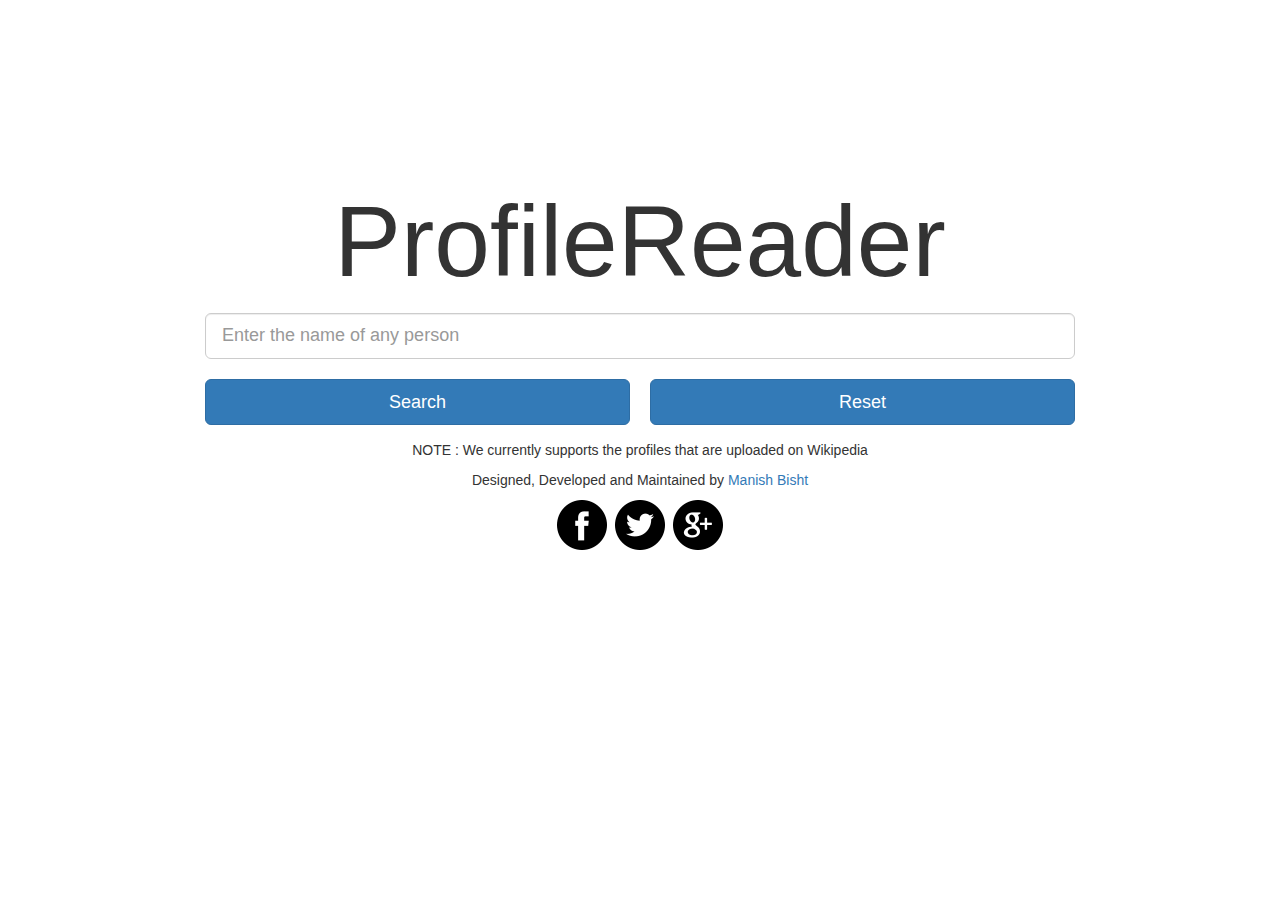
<file: index.html>
<!DOCTYPE html>
<html lang="en">
  <head>
    <meta charset="utf-8">
    <meta http-equiv="X-UA-Compatible" content="IE=edge">
    <meta name="viewport" content="width=device-width, initial-scale=1">
    <meta name="description" content="">
    <meta name="author" content="Manish Bisht">
    <link rel="icon" href="images/Logo.jpg">

    <title>Profile Reader by Manish Bisht</title>
    <link href="css/bootstrap.min.css" rel="stylesheet">
    <link href="css/cover.css" rel="stylesheet">
    <script src="js/ie-emulation-modes-warning.js"></script>
  </head>
  <body>
  <script type="text/javascript">
  function getRandomColor() {
    var letters = '0123456789ABCDEF'.split('');
    var color = '#';
    for (var i = 0; i < 6; i++ ) {
        color += letters[Math.floor(Math.random() * 16)];
    }
    return color;
}

toggle_color(2000, 500);

function toggle_color(cycle_time, wait_time) {
 
    setInterval(function first_color() {
        document.getElementById('header').style.color = getRandomColor();
        setTimeout(change_color, wait_time);
    }, cycle_time);
 
    function change_color() {
        document.getElementById('header').style.color = getRandomColor();
    }
} 

     var Start = new SpeechSynthesisUtterance();
     Start.text = "Good Evening Sir. Welcome to Profile Reader. Today is "+Date()+"Enter the name of the person you want to search";
     Start.lang = 'en-US';
     Start.rate = 1.0;
     Start.onend = function(event) {  }
     speechSynthesis.speak(Start);
  </script>
     <div class="container">
        <div class="top">
		   <div class="head" align="center" id="header">ProfileReader</font></div>
           <form class="form-horizontal" action="search.html" method="get">
              <div class="form-group">
                 <div class="col-md-12">
                 <input type="text" name="user" id="user" class="form-control input-lg" placeholder="Enter the name of any person">
                 </div>
		         <div class="col-md-12" style="margin-top:20px;">
                    <div class="col-xs-6" style="padding:0;padding-right:10px;">
                    <input type="submit" value="Search" class="btn btn-primary btn-block btn-lg">
                    </div>
		            <div class="col-xs-6" style="padding:0;padding-left:10px;">
                    <input type="reset" value="Reset" class="btn btn-primary btn-block btn-lg">
                    </div>
		         </div>
              </div>
           </form>
        </div>

        <div class="footer" align="center">
		   <p>NOTE : We currently supports the profiles that are uploaded on Wikipedia
           <p>Designed, Developed and Maintained by <a href="http://manishbisht.github.io">Manish Bisht</a></p>
		   <div style="margin-bottom:20px;" align="center">
              <a href="https://fb.me/profile.php?id=100000507658521"><img src="images/facebook.png"></a>&nbsp;
              <a href="https://twitter.com/manishbisht02/"><img src="images/twitter.png"></a>&nbsp;
              <a href="https://plus.google.com/+ManishBisht02/"><img src="images/google-plus.png"></a>
           </div>
        </div>
     </div>
    <script src="js/jquery.min.js"></script>
    <script src="js/bootstrap.min.js"></script>
    <script src="js/ie10-viewport-bug-workaround.js"></script>
  </body>
</html>
</file>
<file: css/cover.css>
html,
body {
}
.top{
  margin-top:40px;
}
.head{
  font-size:50px;
  }
@media (min-width: 768px) {
  .top{
  margin-top:170px;
}
.head{
  font-size:80px;
  }
}

@media (min-width: 992px) {
  .container{
  max-width:900px;
  }
  .head{
  font-size:100px;
  }
}
</file>
